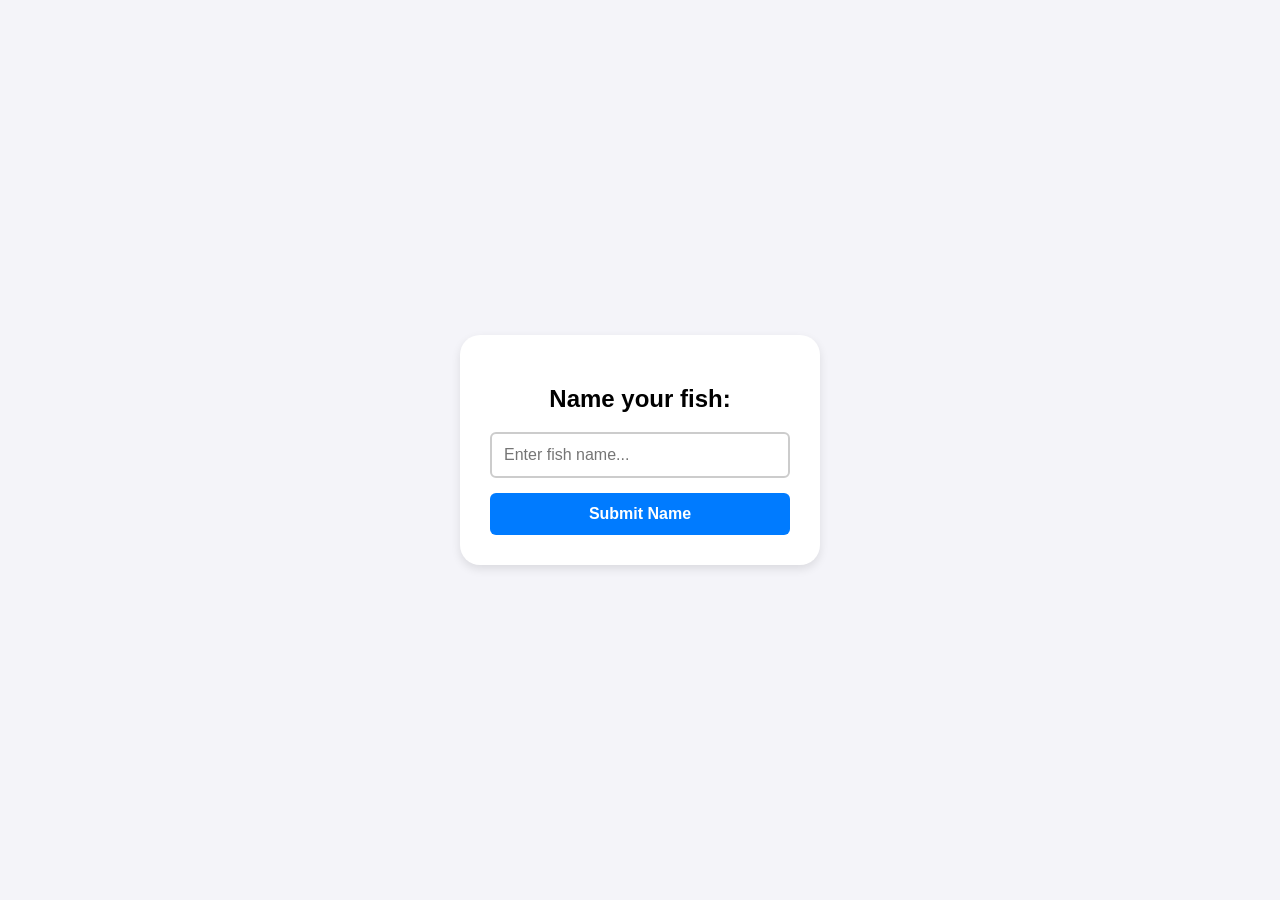
<file: lol.html>
<!DOCTYPE html>
<html lang="en">
<head>
    <meta charset="UTF-8">
    <meta name="viewport" content="width=device-width, initial-scale=1.0">
    <title>Name Your Fish!</title>
    
    <style>
        /* Basic styling to center everything on your screen */
        body {
            font-family: Arial, sans-serif;
            background-color: #f4f4f9;
            display: flex;
            justify-content: center;
            align-items: center;
            height: 100vh;
            margin: 0;
        }

        .card {
            background: white;
            padding: 30px;
            border-radius: 20px;
            box-shadow: 0 4px 10px rgba(0, 0, 0, 0.1);
            text-align: center;
            min-width: 300px;
        }

        /* Form Layout */
        form {
            display: flex;
            flex-direction: column;
            gap: 15px;
            margin-top: 15px;
        }

        input {
            padding: 12px;
            font-size: 1rem;
            border: 2px solid #ccc;
            border-radius: 6px;
            outline: none;
        }

        button {
            padding: 12px;
            font-size: 1rem;
            background-color: #007bff;
            color: white;
            border: none;
            border-radius: 6px;
            cursor: pointer;
            font-weight: bold;
        }

        button:hover {
            background-color: #0056b3;
        }

        /* Smooth CSS Fade Animation */
        .hidden {
            opacity: 0;
            display: none;
            transition: opacity 1s ease-in-out;
        }

        .fade-in {
            display: block;
            opacity: 1;
            font-size: 1.4rem;
            font-weight: bold;
            color: #28a745; /* Clean green text for the milestone message */
            margin-top: 10px;
        }
    </style>
</head>
<body>

    <div class="card">
        <div id="naming-container">
            <h2>Name your fish:</h2>
            <form id="fish-form">
                <input type="text" id="fish-name-input" placeholder="Enter fish name..." required maxlength="20">
                <button type="submit">Submit Name</button>
            </form>
        </div>

        <div id="adventure-message" class="hidden"></div>
    </div>

    <script>
        // Grab our HTML elements using their unique IDs
        const fishForm = document.getElementById('fish-form');
        const fishNameInput = document.getElementById('fish-name-input');
        const namingContainer = document.getElementById('naming-container');
        const adventureMessage = document.getElementById('adventure-message');

        // Listen for when the user clicks the submit button
        fishForm.addEventListener('submit', function(event) {
            // Stop the page from refreshing automatically
            event.preventDefault(); 

            // Get the name the user typed into the input field
            const chosenName = fishNameInput.value;

            // Hide the entire form container immediately
</file>
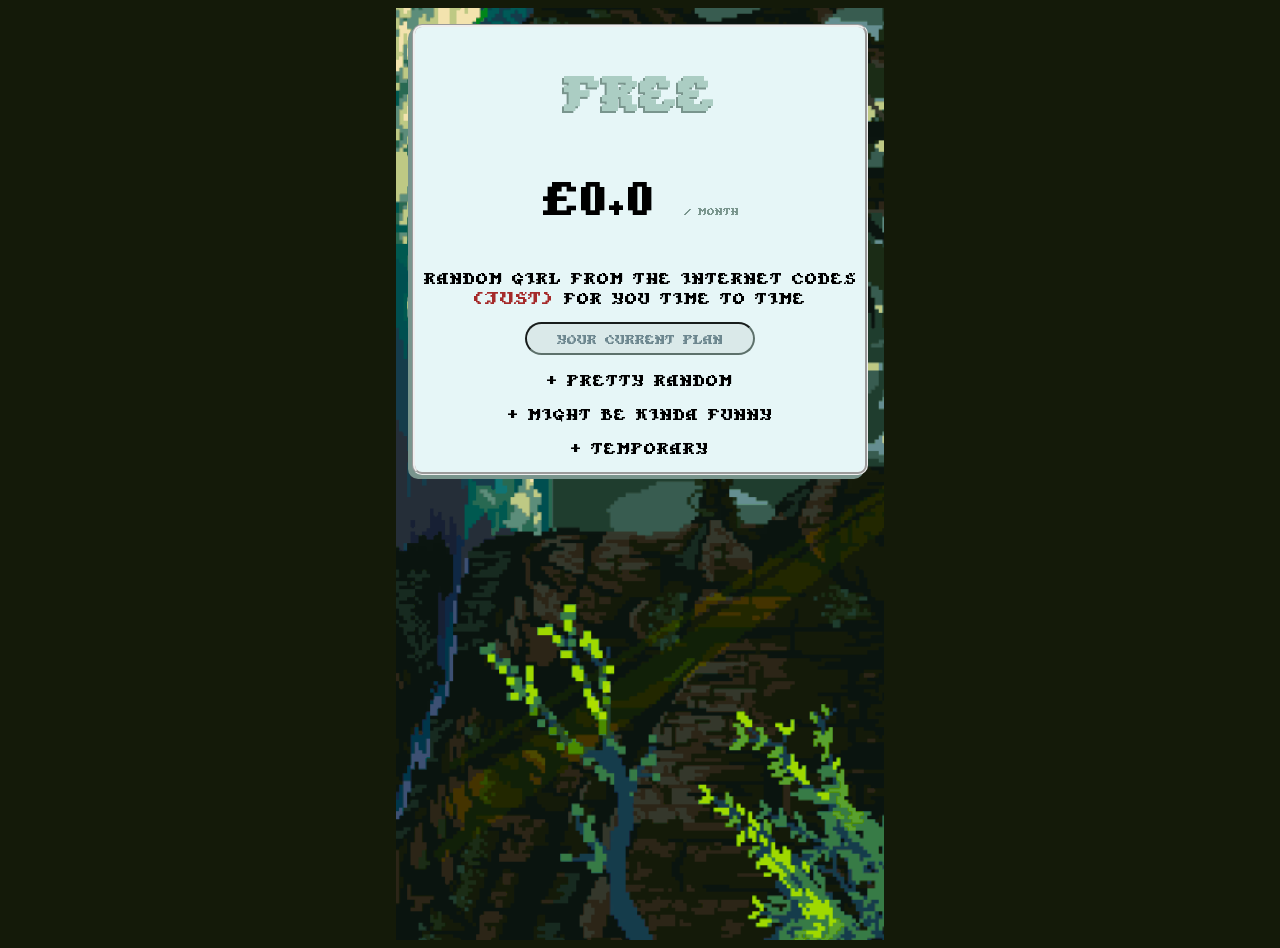
<file: ml.html>
<!DOCTYPE html>
<html lang="en">
<head>
    <meta charset="UTF-8">
    <meta name="viewport" content="width=device-width, initial-scale=1.0">
    <link rel="stylesheet" href="stylin.css">
    <title>nameid</title>
</head>

    <body>
        <div class="containerform" style="justify-content: center;">
             <div class="pricings" id="free" style="border: groove; background-color: #e6f6f7; border-radius: 10px;">
                <h1> Free </h1>
                <p class="price">£0.0 <span style="font-size: x-small; color: #79958d;">/ month </span> </p>
                <p> random girl from the internet codes  <span style="font-size: large; color: brown;"> (Just) </span> for you time to time </p>
                <button class="plan-btn2" onclick="alert('no this is not a template')">Your current plan</button>
                <p> + pretty random </p>
                <p> + might be kinda funny </p>
                <p> + temporary </p>
            </div>

        </div>



<script type="module" src="script.js"></script>
</body>
</file>
<file: stylin.css>
@font-face {
    font-family: "Pixel Takhisis";
    src: url(Pixel\ Takhisis.otf);
}

body{
    font-family:'Pixel Takhisis';
    justify-content: center;
    background-color: #141A09;
}

.plans {
    display: flex;
    flex-direction: column;
    justify-content: center;
    gap: 40px;
    
}
.pricings{
    text-align: center;
    box-shadow: -4px 4px 0px #79958d;
}

.plan-btn{
    padding: 6px 30px;
    border-radius: 20px;
    font-family:"Pixel Takhisis";
    color:rgb(236, 251, 251);
    background-color: rgb(109, 135, 143);
    transition: 0.2s;
}
.plan-btn:hover{
    transform: scale(1.1);
}

.plan-btn2{
    padding: 6px 30px;
    border-radius: 20px;
    font-family: "Pixel Takhisis";
    color: rgb(109, 135, 143);
    background-color:rgb(218, 233, 233);
    border-color: #5d716b ;
    border-style: inset;
    transition: 0.2s;
}
.plan-btn2:hover{
    transform: scale(1.1);
}

.price{
    font-size: 3rem;
}

.containerform{
    width: 100%;
    max-width: 456px;
    min-height: 100vh;

    margin: 0 auto;

    background-image: url("slay.gif");
    background-size: cover;
    background-position: center;
    background-repeat: no-repeat;
    position: relative;
    padding-left: 16px;
    padding-right: 16px;
    padding-top: 16px;
    padding-bottom: 16px;
}

h1{
    font-size: 3rem;
    text-shadow: -2px 2px 0 #79958d;
    color: #abcdc3;
}

#clown{
    opacity: 0;
}
#clown.show{
    opacity: 1;
}

.pricings p {
    line-height: 1.1;
}

#addy {
    opacity: 0;
    transition: all 0.3s ease-in-out;
    scale: 0.9;
    pointer-events: none;
}
#addy.show{
    opacity: 1;
    scale: 1.1;
    pointer-events: all;
}
#addy.wow{
    content: url(uuid.gif);
    width: 300px;
}


#text-split .text-xl {
  font-size: 1.5rem;
  color: currentColor;
  letter-spacing: 0.06em;
  line-height: 1.35;
}

.button{
    font-family:'Pixel Takhisis';
}
</file>
